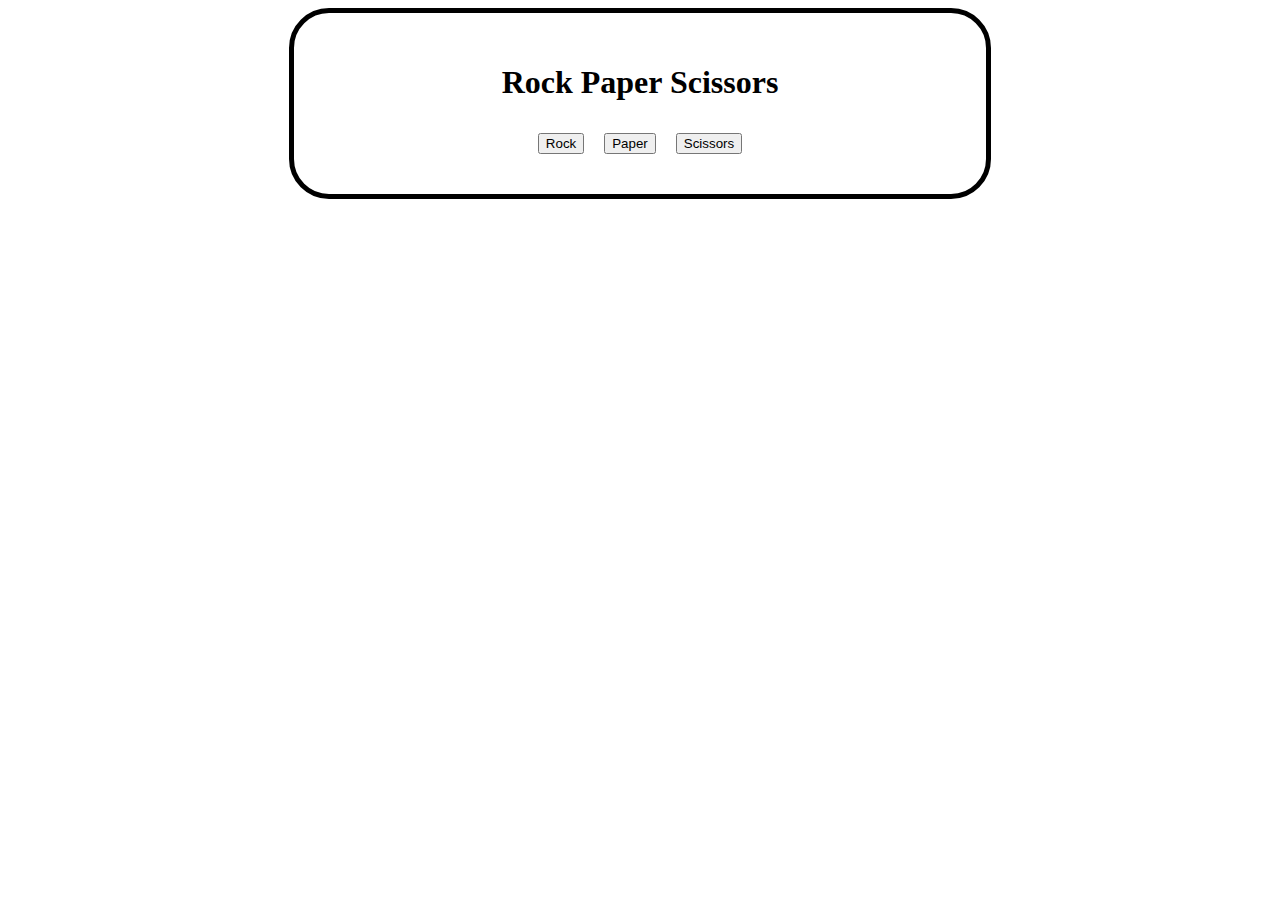
<file: index.html>
<!DOCTYPE html>
<html lang="en">
    <head>
        <meta charset="UTF-8">
        <meta name="viewport" content="width=device-width, initial-scale=1.0">
        <link rel="stylesheet" href="style.css">
        <title>Rock Paper Scissors</title>
    </head>
    
    <body>
        <div class="container">
            <h1> Rock Paper Scissors </h1>

            <div id="result"></div>
            
            <div id="buttons">
                <button id="rock">Rock</button>
                <button id="paper">Paper</button>
                <button id="scissors">Scissors</button>
            </div>
        </div>

        <script src="main.js"></script>
    </body>
</html>
</file>
<file: style.css>
.container {
    border: 5px solid;
    margin: auto;
    width: 50%;
    padding: 30px;
    border-radius: 40px;
}

h1, #buttons, #result {
    display: flex;
    justify-content: center;
    align-items: center;
}

button {
    margin: 10px;
}
</file>
